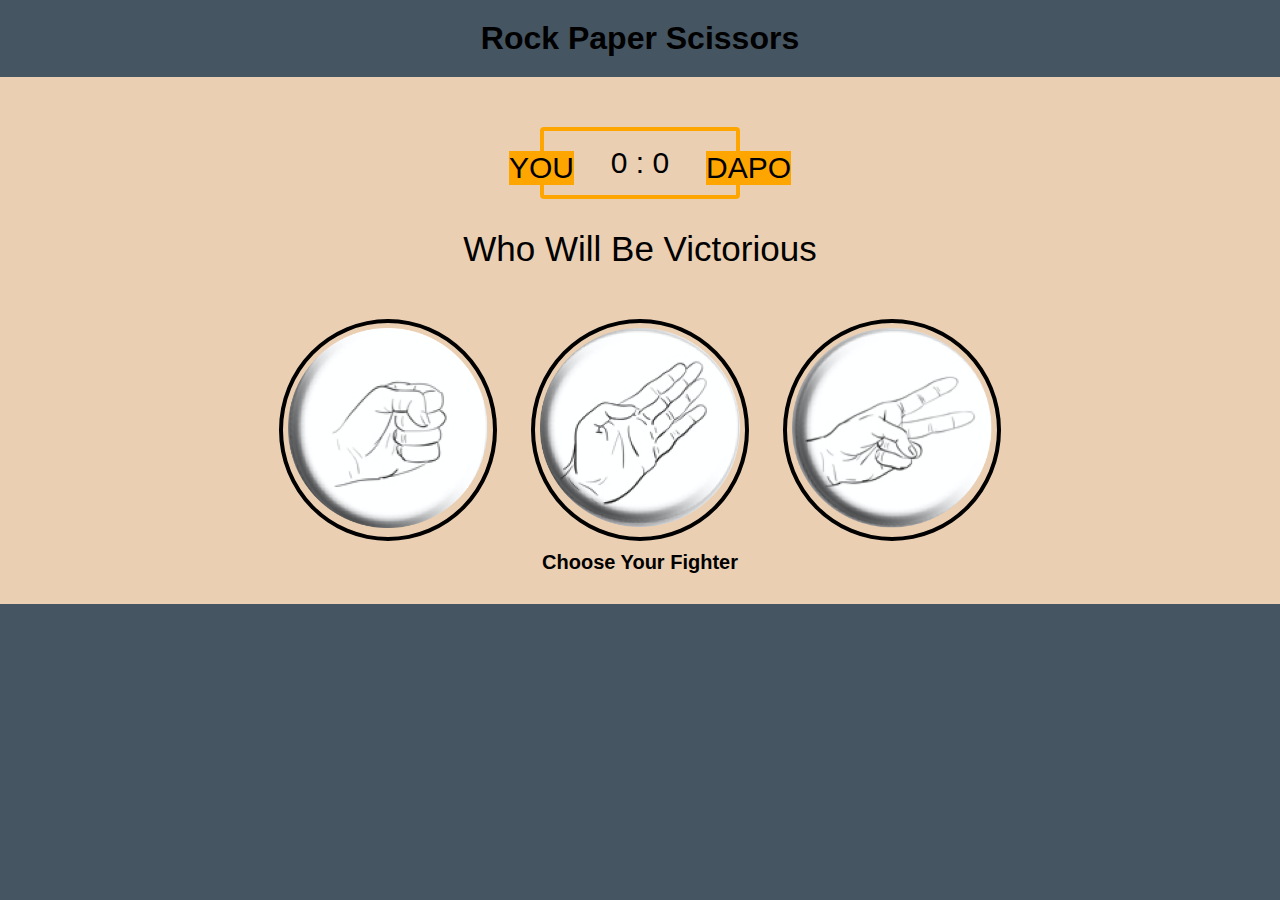
<file: rockPaperScissors/rockPaperScissors.html>
<!doctype html>
<html>
<head>
<meta charset="UTF-8">
<title>Rock Paper Scissors Game</title>
<link rel="stylesheet" href="css/style.css">
</head>
	
<body>
	<header>
		<h1>Rock Paper Scissors</h1>
	</header>
	<div class="container">
	<div class="score">
		<span class="user">YOU</span>
		<span id="user-score">0 </span>:<span id="comp-score"> 0</span>
		<span class="comp">DAPO</span>
	</div>
	<div class="result"> 
		<p id="result"> Who Will Be Victorious </p>
	</div>
	<div class="choices" >
		<div class="choice" id="r">
			<img src="images/rock.png" alt="" style="width:200px;height:200px;">
		</div>
		<div class="choice" id="p">
			<img src="images/paper.png" alt="" style="width:200px;height:200px;">
		</div>
		<div class="choice" id="s">
			<img src="images/scissors.png" alt="" style="width:200px;height:200px;">
		</div>
		<div> 
		<p id="instructions"> Choose Your Fighter</p>
		</div>
	</div>
	</div>
</body>
	<script src="js/app.js" charset="utf-8"></script>
</html>
</file>
<file: rockPaperScissors/css/style.css>
@charset "UTF-8";

/* CSS Document */

* {
    margin: 0;
    padding: 0;
    box-sizing: border-box;
}

body {
    background-color: #455561;
}

header {
    backgorund-color: grey;
    padding: 20px;
}

header>h1 {
    text-align: center;
    font-family: Gotham, "Helvetica Neue", Helvetica, Arial, "sans-serif"
}

.container {
    position: relative;
    height: 85%;
    width: 100%;
    padding: 20px;
    background-color: #EBCFB2;
}

.score {
    margin: 30px auto;
    padding: 15px 20px;
    border: 4px solid orange;
    position: relative;
    border-radius: 4px;
    text-align: center;
    width: 200px;
    colour: orange;
    font-size: 30px;
    font-family: Gotham, "Helvetica Neue", Helvetica, Arial, "sans-serif";
}

.user {
    position: absolute;
    top: 20px;
    left: -35px;
    background: #FFA500;
}

.comp {
    position: absolute;
    top: 20px;
    right: -55px;
    background: #FFA500;
}

.result {
    font-size: 35px;
    color: black;
}

.result>p {
    text-align: center;
    font-family: Gotham, "Helvetica Neue", Helvetica, Arial, "sans-serif";
}

.choice {
    display: inline-block;
    padding: 5px;
    margin: 0 15px;
    border: 4px solid black;
    border-radius: 50%
}

.choices {
    margin-top: 50px;
    text-align: center;
}

.choice:hover {
    cursor: pointer;
    background: darkorange;
}

#instructions {
    padding: 10px;
    text-align: center;
    font-weight: bold;
    font-family: Gotham, "Helvetica Neue", Helvetica, Arial, "sans-serif";
    font-size: 20px;
}
</file>
